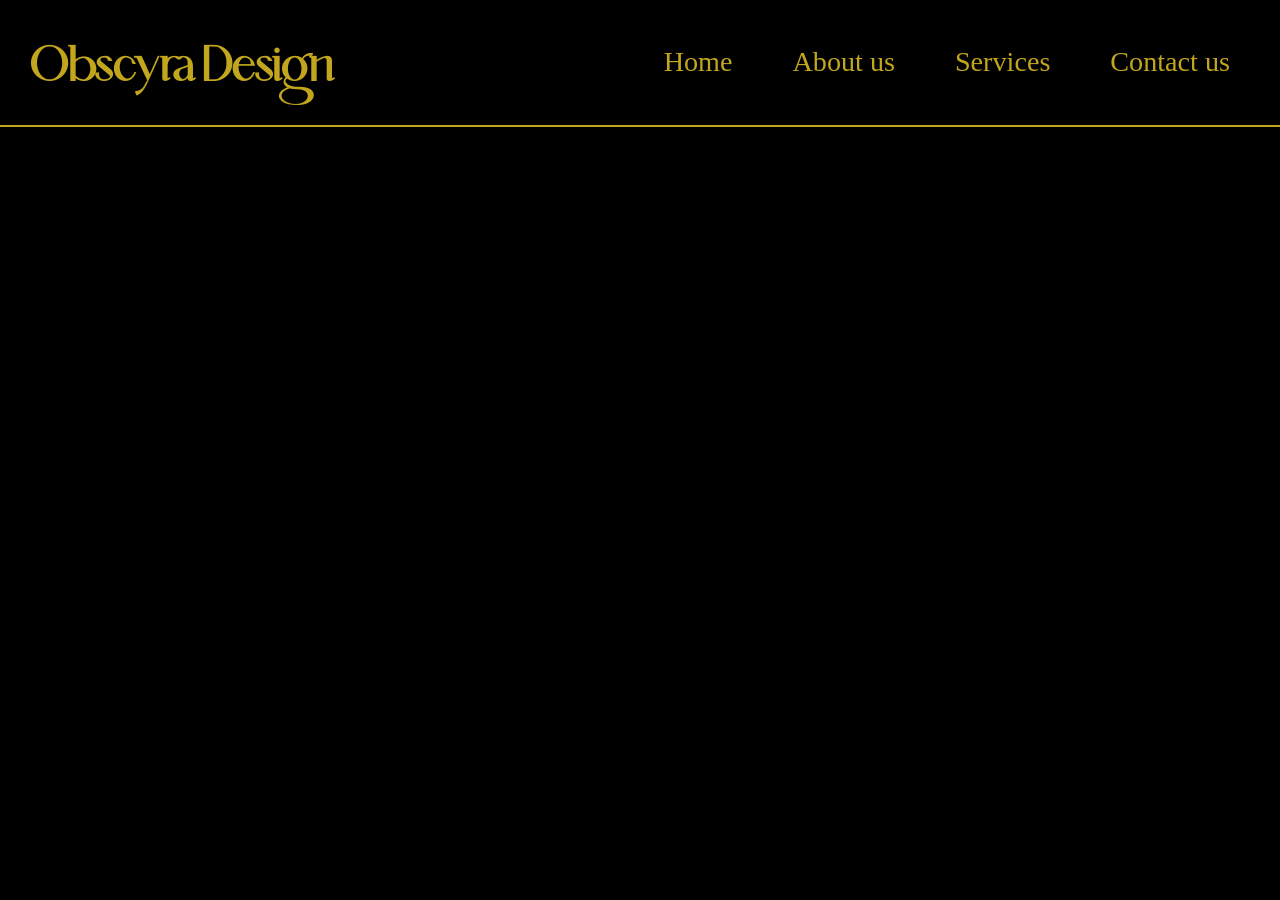
<file: index.html>
<!DOCTYPE html>
<html lang="it">
<head>
    <meta charset="UTF-8">
    <meta name="viewport" content="width=device-width, initial-scale=1.0">
    <title>Obscyra Design</title>
    <link rel="stylesheet" href="style.css">
</head>
<body>
    <header id="obsc-header">
    </header>
    
    <main id="obsc-main">
    </main>

    <footer id="obsc-footer">

    </footer>

    <script src="header.js"></script>
    <script src="observer.js"></script>
</body>
</html>
</file>
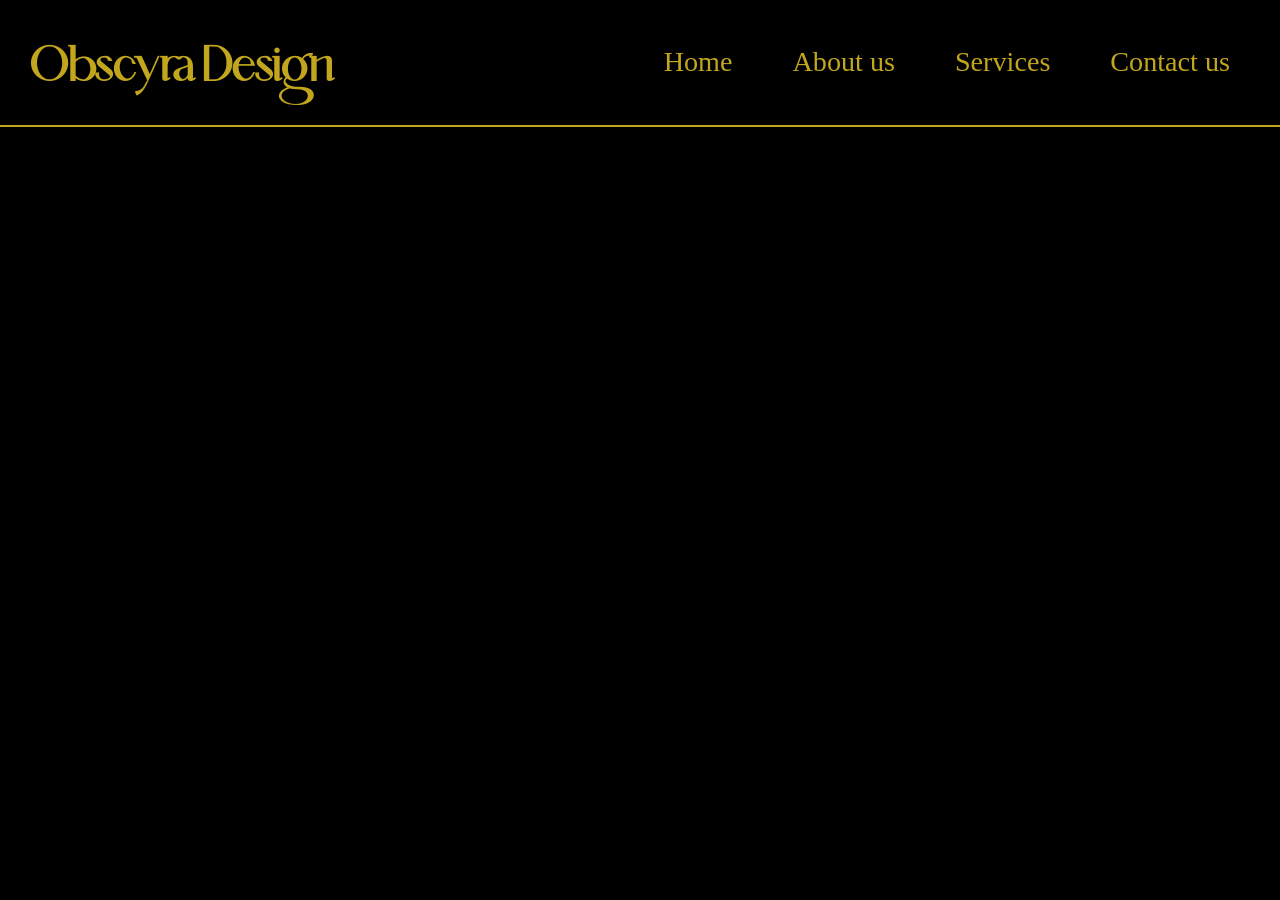
<file: about.html>
<!DOCTYPE html>
<html lang="it">
<head>
    <meta charset="UTF-8">
    <meta name="viewport" content="width=device-width, initial-scale=1.0">
    <title>Obscyra Design</title>
    <link rel="stylesheet" href="../style.css">
</head>
<body>
    <header id="obsc-header">
    </header>
    
    <main id="obsc-main">

    </main>

    <footer id="obsc-footer">

    </footer>

    <script src="header.js"></script>
    <script src="observer.js"></script>
</body>
</html>
</file>
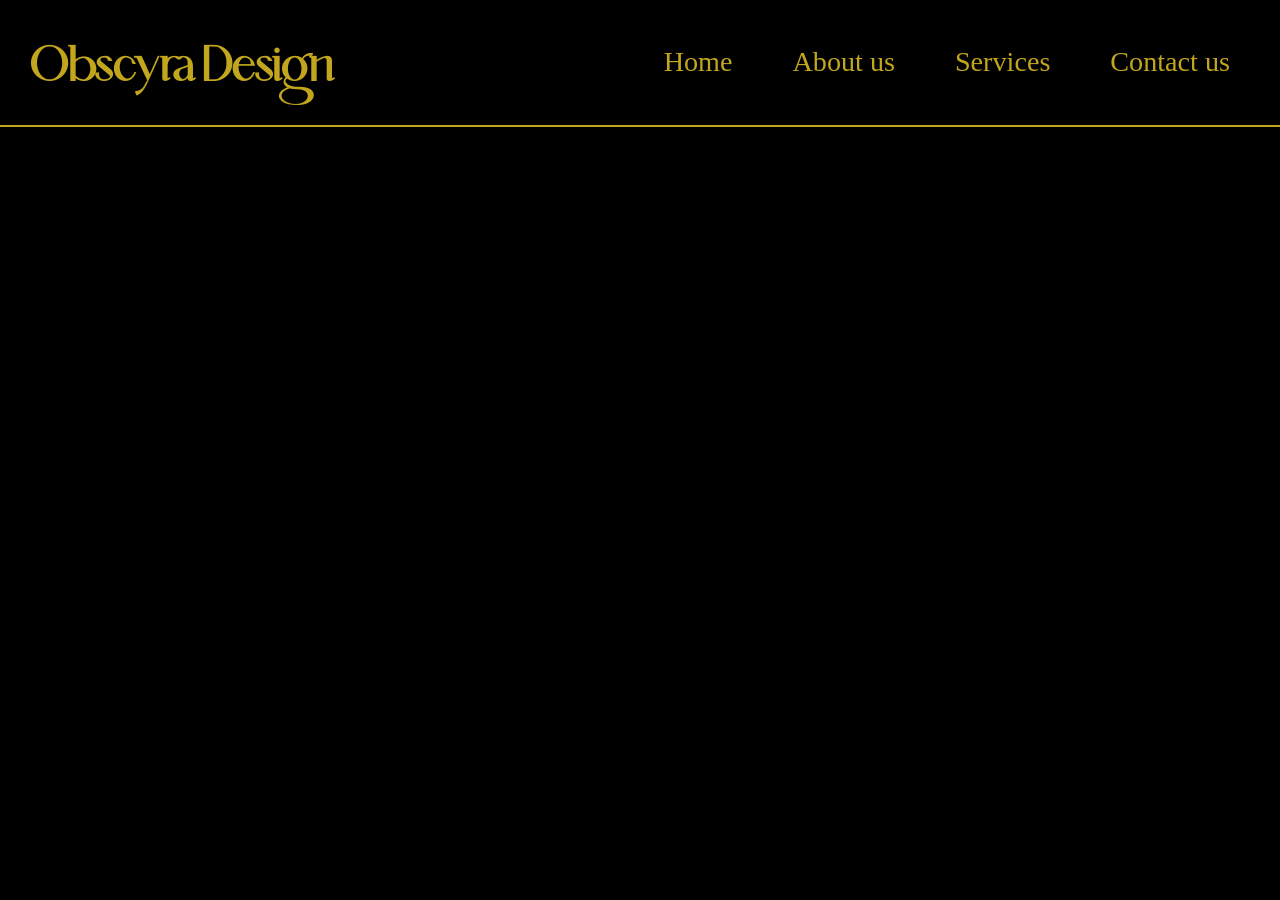
<file: pages/about.html>
<!DOCTYPE html>
<html lang="it">
<head>
    <meta charset="UTF-8">
    <meta name="viewport" content="width=device-width, initial-scale=1.0">
    <title>Obscyra Design</title>
    <link rel="stylesheet" href="../style.css">
</head>
<body>
    <header id="obsc-header">
    </header>
    
    <main id="obsc-main">

    </main>

    <footer id="obsc-footer">

    </footer>

    <script src="../header.js"></script>
    <script src="../observer.js"></script>
</body>
</html>
</file>
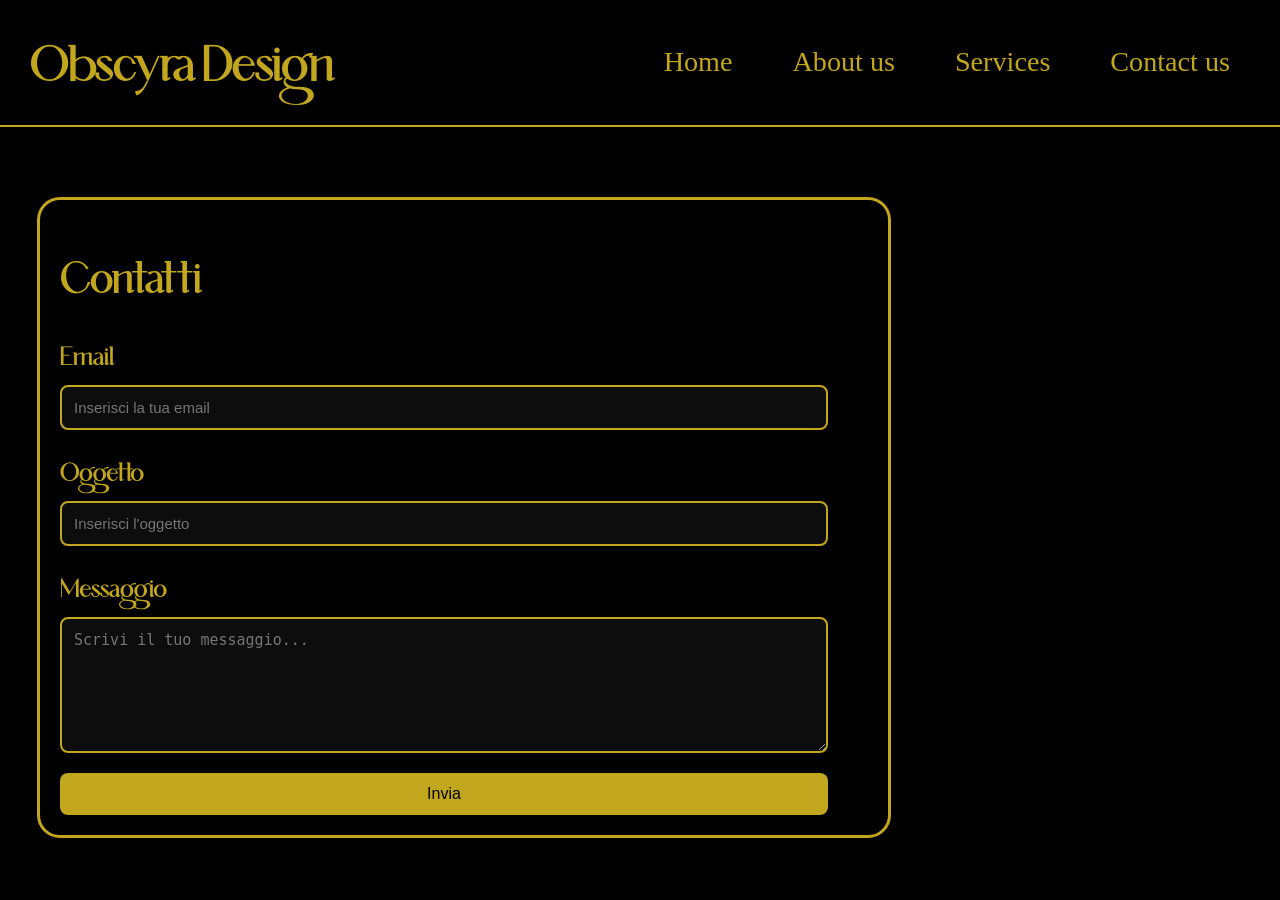
<file: pages/contact.html>
<!DOCTYPE html>
<html lang="it">
<head>
    <meta charset="UTF-8">
    <meta name="viewport" content="width=device-width, initial-scale=1.0">
    <title>Obscyra Design</title>
    <link rel="stylesheet" href="../style.css">
    <link rel="stylesheet" href="contact.css">
</head>
<body>
    <header id="obsc-header">
    </header>
    
    <main id="obsc-main">
        <div id="contact-container">
            <h2>Contatti</h2>

            <form class="contact-form">

                <div class="input-group">
                    <label for="email-sorgente">Email</label>
                    <input 
                        type="email" 
                        id="email-sorgente" 
                        name="email-sorgente" 
                        placeholder="Inserisci la tua email"
                        required
                    >
                </div>

                <div class="input-group">
                    <label for="oggetto">Oggetto</label>
                    <input 
                        type="text" 
                        id="oggetto" 
                        name="oggetto" 
                        placeholder="Inserisci l'oggetto"
                        required
                    >
                </div>

                <div class="input-group">
                    <label for="messaggio">Messaggio</label>
                    <textarea 
                        id="messaggio" 
                        name="messaggio" 
                        placeholder="Scrivi il tuo messaggio..."
                        rows="6"
                        required
                    ></textarea>
                </div>

                <button type="submit" class="send-btn">Invia</button>
            </form>
        </div>


    </main>

    <footer id="obsc-footer">

    </footer>

    <script src="../header.js"></script>
    <script src="../observer.js"></script>
</body>
</html>
</file>
<file: style.css>
@font-face {
    font-family: "Obscyra";
    src: url("fonts/Obscyra.otf") format("opentype");
}


:root{
    --obscyra-gold: rgb(194, 166, 29);
    --obscyra-light-gold: rgb(229, 213, 128);
    --obscyra-background: rgb(0, 0, 0);
}

body{
    color: var(--obscyra-gold);
    background-color: black;
    margin: 0;
    padding: 0;
}

#obsc-header{
    position: fixed;
    top: 0;
    right: 0;
    left: 0;
    display: flex;
    align-items: center;
    justify-content: space-between;
    padding: 0 20px;
    border-bottom: solid 2px var(--obscyra-gold);
}

#obsc-title{
    font-family: 'Obscyra';
    margin-left: 10px;
    font-size: clamp(1rem, 2.2vw, 2rem);
}

#obsc-header-navigation-bar ul{
    list-style: none;
    display: flex;
}

#obsc-header-navigation-bar ul li{
    margin: 0 10px;
    padding: 20px;
    font-size: clamp(1rem, 2.2vw, 2rem);
}

#obsc-title, #obsc-header-navigation-bar ul li a.text{
    transform: translateX(0);
    opacity: 0;
    transition: opacity ease 0.8s;
}

#obsc-title.show, #obsc-header-navigation-bar ul li a.text.show{
    opacity: 1;
}

a{
    color: inherit !important;
    text-decoration: none !important;
}

#obsc-header-navigation-bar ul li{
    transition: transform ease 0.4s;
}

#obsc-header-navigation-bar ul li a{
    transition: color ease 0.4s;
}

#obsc-header-navigation-bar ul li:hover{
    transform: scale(1.2);
    color: var(--obscyra-light-gold) !important;
}

#obsc-main{
    width: 100%;
}

.text{
    transform: translateX(-100%);
    transition: trasform ease-out 0.8s;
}

text.show{
    transform: translateX(0);
}

#menu-button{
    display: none;
}

#hamburger-btn{
    background: none;
    border: none;
    cursor: pointer;
    padding: 15px;
    display: flex;
    align-items: center;
    justify-content: center;
    color: var(--obscyra-gold);
    transition: transform 0.3s ease;
}

#hamburger-btn:hover{
    transform: scale(1.2);
    color: var(--obscyra-light-gold);
}

#smartphone-menu{
    position: absolute;
    top: 100%;
    right: 0;
    background: var(--obscyra-background);
    border: solid 2px var(--obscyra-gold);
    border-radius: 10px;
    padding: 10px 0;
    flex-direction: column;
    width: 180px;
    z-index: 999;
}

#smartphone-menu li{
    padding: 12px 20px;
    font-size: clamp(1rem, 2.2vw, 1.4rem);
    transition: color 0.3s ease, transform 0.3s ease;
}

#smartphone-menu li:hover{
    color: var(--obscyra-light-gold);
    transform: translateX(5px);
}

@media (max-width: 570px){
    .no-smartphone{
        display: none;
    }

    #menu-button{
        display: block;
    }
}
</file>
<file: pages/contact.css>
:root{
    --obscyra-gold: rgb(194, 166, 29);
    --obscyra-light-gold: rgb(229, 213, 128);
    --obscyra-background: rgb(0, 0, 0);
}

#contact-container{
    margin-top: 200px;
    margin-left: 40px;
    padding: 20px 60px 20px 20px;
    width: 60%;
    outline: solid 3px var(--obscyra-gold);
    border-radius: 20px;
    background: var(--obscyra-background);
    color: var(--obscyra-gold);
    font-family: 'Obscyra';
}

.contact-section h2 {
    text-align: center;
    margin-bottom: 20px;
    color: var(--obscyra-gold);
}

.contact-form {
    display: flex;
    flex-direction: column;
    gap: 20px;
}

.input-group {
    display: flex;
    flex-direction: column;
    gap: 8px;
}

.input-group label {
    font-weight: bold;
    font-size: 14px;
    color: var(--obscyra-gold);
}

.input-group input,
.input-group textarea {
    padding: 12px;
    background: rgba(255, 255, 255, 0.05);
    border: 2px solid var(--obscyra-gold);
    border-radius: 8px;
    font-size: 15px;
    color: var(--obscyra-light-gold);
    transition: border-color 0.2s, box-shadow 0.2s;
}

.input-group input:focus,
.input-group textarea:focus {
    border-color: var(--obscyra-light-gold);
    box-shadow: 0 0 6px rgba(229, 213, 128, 0.5);
    outline: none;
}

.send-btn {
    padding: 12px 18px;
    background: var(--obscyra-gold);
    color: var(--obscyra-background);
    border: none;
    border-radius: 8px;
    font-size: 16px;
    cursor: pointer;
    transition: background 0.2s, transform 0.1s;
}

.send-btn:hover {
    background: var(--obscyra-light-gold);
}

.send-btn:active {
    transform: scale(0.97);
}
</file>
